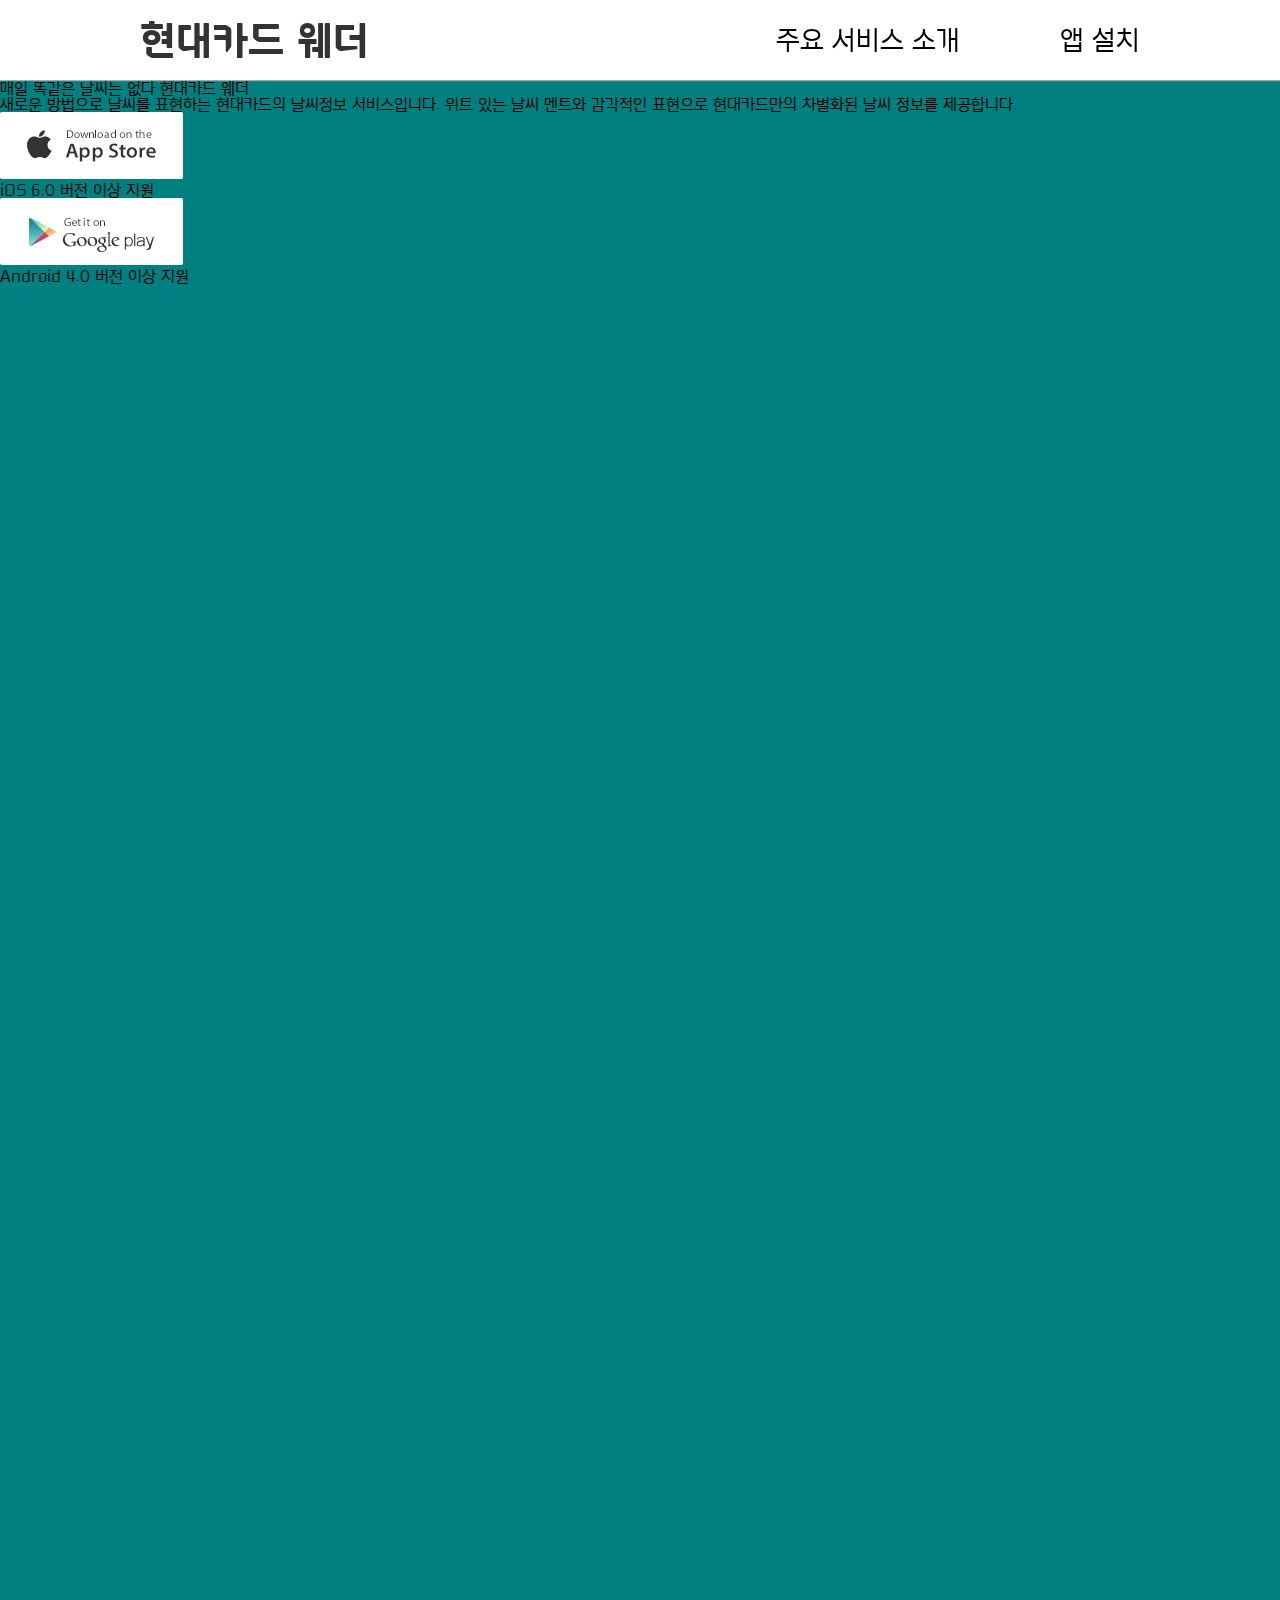
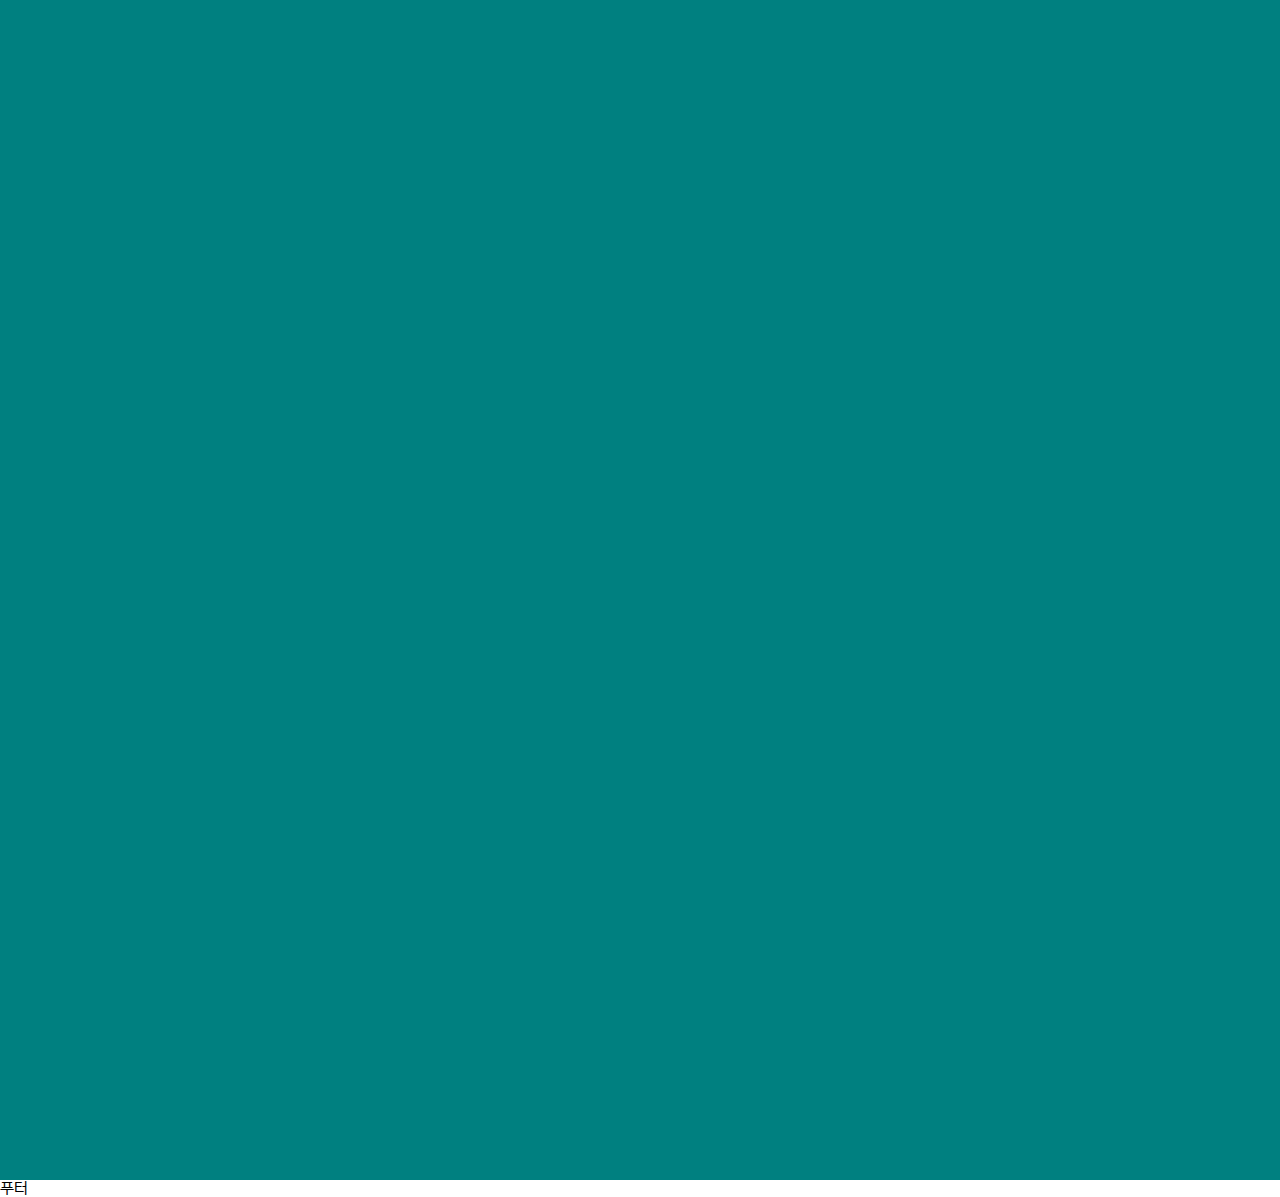
<file: index.html>
<!DOCTYPE html>
<html lang="ko-KR">

<head>
  <meta charset="UTF-8">
  <meta name="viewport" content="width=device-width, initial-scale=1.0">
  <meta http-equiv="X-UA-Compatible" content="ie=edge">
  <title>현대카드 웨더 앱</title>

  <meta name="keywords" content="현대카드 웨더,날씨,weather" >
  <meta name="description" content="현대카드 웨더 weather.hyundaicard.com" >
  <meta name="format-detection" content="telephone=no" >
  <meta property="og:url" content="http://weather.hyundaicard.com/" >
  <meta property="og:type" content="website" >  
  <meta property="og:title" content="현대카드 웨더" >
  <meta property="og:description" content="새로운 방법으로 날씨를 표현하는 현대카드의 날씨 정보서비스. 위트 있는 날씨 멘트와 감각적인 표현으로 현대카드만의 차별화된 날씨 정보를 제공합니다." >
  <meta property="og:image" content="http://mud-kage.kakao.co.kr/14/dn/btqb3Lxep9j/YEuqn1bxfGpBfxTjSM93K1/o.jpg" >
  <meta property="og:image:width" content="200" >
  <meta property="og:image:height" content="200" >
  <meta http-equiv="X-UA-Compatible" content="IE=edge" >
  <meta name="viewport" content="width=device-width, initial-scale=1.0" >
  <link rel="image_src" href="http://mud-kage.kakao.co.kr/14/dn/btqb3Lxep9j/YEuqn1bxfGpBfxTjSM93K1/o.jpg" >
  <link rel="shortcut icon" type="image/x-icon" href="images/img_favicon_v1.ico" >
  <link rel="stylesheet" href="css/stylesheet.css">


</head>

<body>
  <div class="header-container">
    <header class="header">
      <h1 class="brand">
        <a href="#">현대카드 웨더</a>
      </h1>
      <nav class="navigation">
        <h2 class="a11y-hidden">메인 메뉴</h2>
        <ul class="gnb">
          <li>
            <a href="#">주요 서비스 소개</a>
          </li>
          <li>
            <a href="#">앱 설치</a>
          </li>
        </ul>
      </nav>
    </header>
  </div>
  <div class="main-container">
    <main class="main">
      <section class="service-introduction">
        <div class="hyundaicard-weather">
          <div class="content-wrapper">
            <h2 class="section-heading">
              <span>매일 똑같은 날씨는 없다</span>
              <span>현대카드 웨더</span>
            </h2>
            <p class="section-description">
              <span>새로운 방법으로 날씨를 표현하는 현대카드의 날씨정보</span>
              <span>서비스입니다. 위트 있는 날씨 멘트와 감각적인 표현으로</span>
              <span>현대카드만의 차별화된 날씨 정보를 제공합니다.</span>
            </p>
            <ul class="btn-store-list">
              <li>
                <figure>
                  <a href="#">
                    <img src="images/web/btn_down1.png" alt="Download on the App Store">
                  </a>
                  <figcaption>iOS 6.0 버전 이상 지원</figcaption>
                </figure>
              </li>
              <li>
                <figure>
                  <a href="#">
                    <img src="images/web/btn_down2.png" alt="Get in on the Google Play">
                  </a>
                  <figcaption>Android 4.0 버전 이상 지원</figcaption>
                </figure>
              </li>
            
            </ul>
          </div>
        </div>
      </section>
    </main>
  </div>
  <div class="footer-container">
    <footer class="footer">푸터</footer>
  </div>
</body>

</html>
</file>
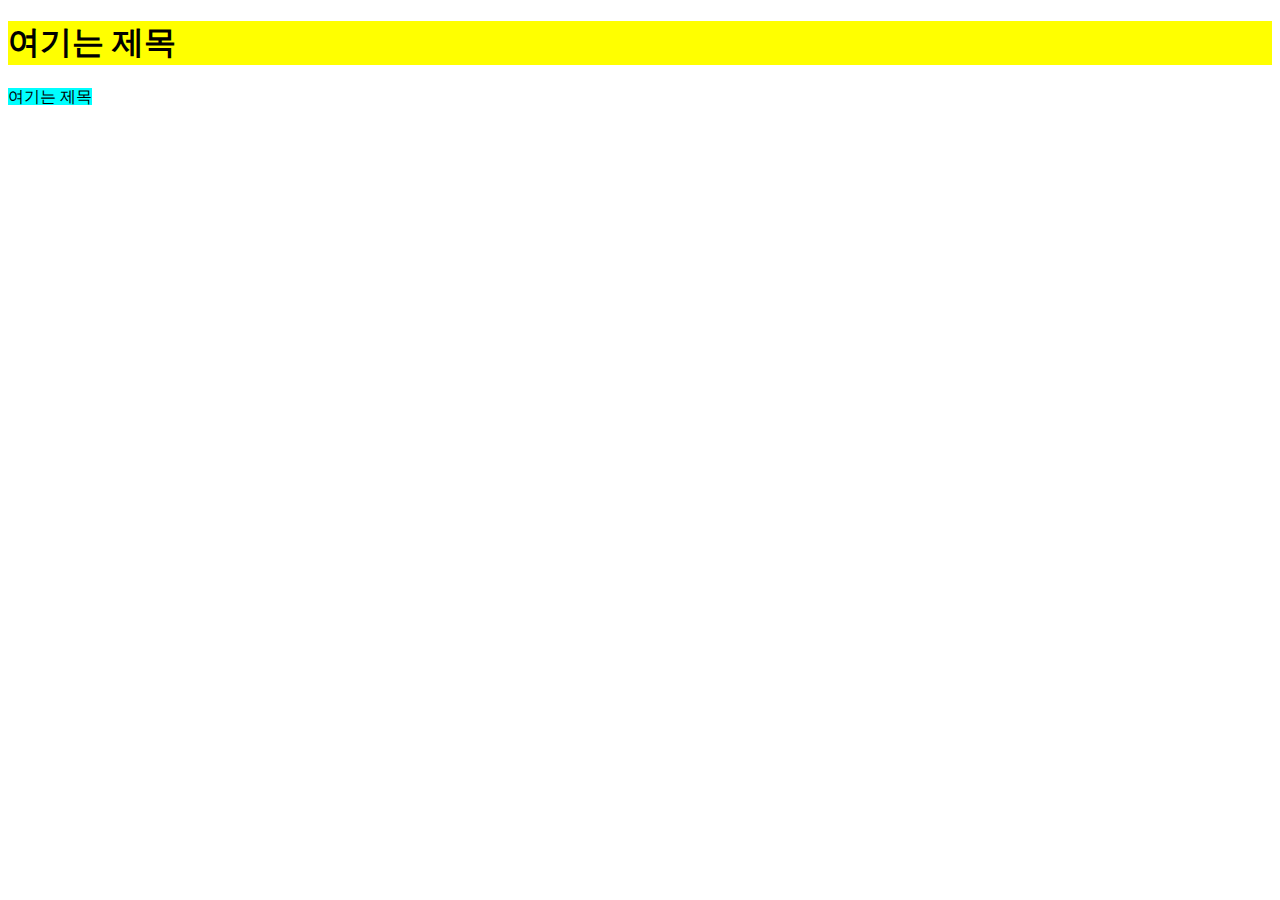
<file: block-inline.html>
<!DOCTYPE html>
<html lang="ko-KR">

<head>
  <meta charset="UTF-8">
  <meta name="viewport" content="width=device-width, initial-scale=1.0">
  <meta http-equiv="X-UA-Compatible" content="ie=edge">
  <title>블록과 인라인 박스의 차이</title>
  <style>
    h1 {
      background-color: yellow;
    }
    span{
      background-color: aqua;
    }
  </style>
</head>

<body>
  <h1>여기는 제목</h1>
  <span>여기는 제목</span>
</body>

</html>
</file>
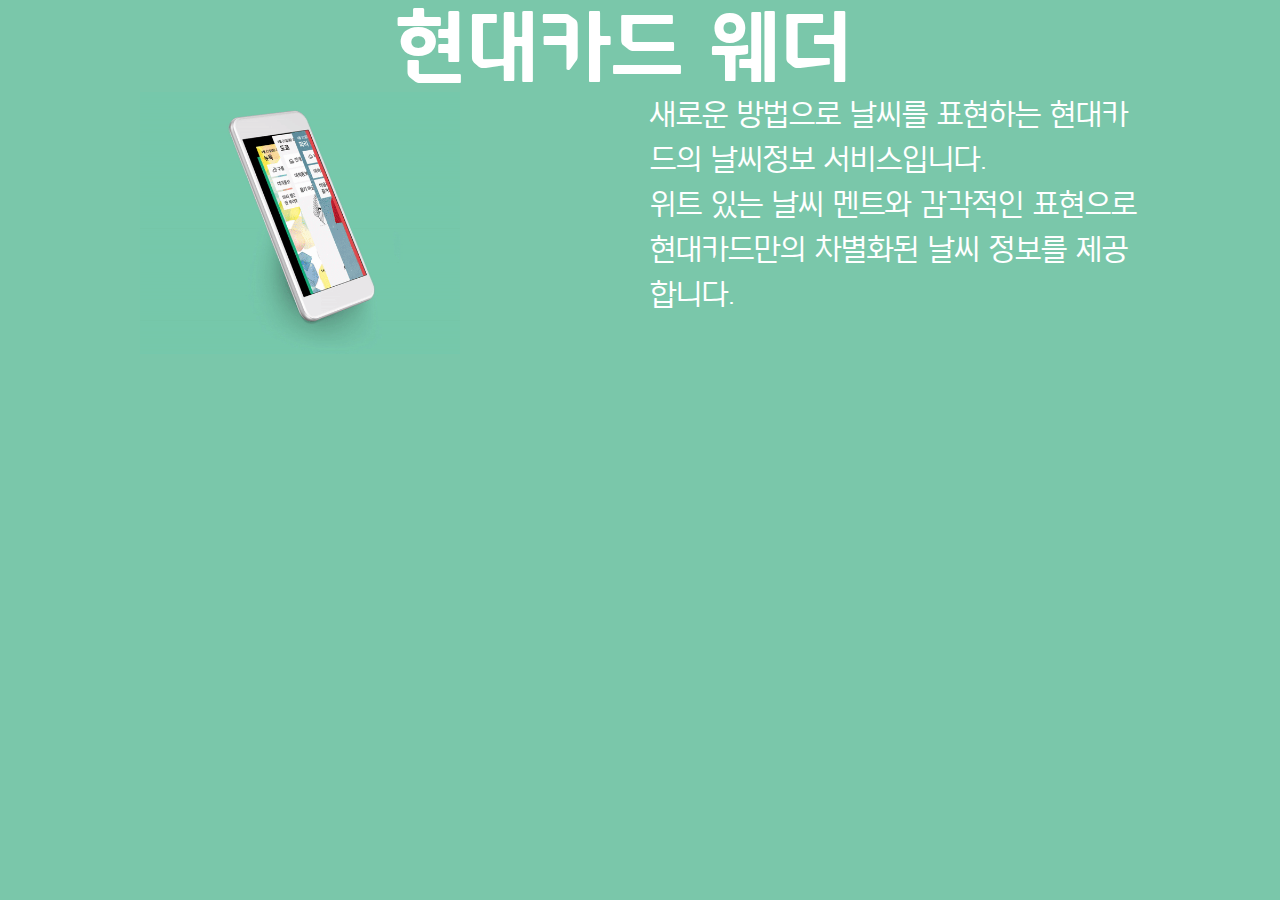
<file: weather.html>
<!DOCTYPE html>
<html lang="ko-KR">

<head>
  <meta charset="UTF-8">
  <meta name="viewport" content="width=device-width, initial-scale=1.0">
  <meta http-equiv="X-UA-Compatible" content="ie=edge">
  <title>현대카드 웨더 앱</title>

  <meta name="keywords" content="현대카드 웨더,날씨,weather" >
  <meta name="description" content="현대카드 웨더 weather.hyundaicard.com" >
  <meta name="format-detection" content="telephone=no" >
  <meta property="og:url" content="http://weather.hyundaicard.com/" >
  <meta property="og:type" content="website" >  
  <meta property="og:title" content="현대카드 웨더" >
  <meta property="og:description" content="새로운 방법으로 날씨를 표현하는 현대카드의 날씨 정보서비스. 위트 있는 날씨 멘트와 감각적인 표현으로 현대카드만의 차별화된 날씨 정보를 제공합니다." >
  <meta property="og:image" content="http://mud-kage.kakao.co.kr/14/dn/btqb3Lxep9j/YEuqn1bxfGpBfxTjSM93K1/o.jpg" >
  <meta property="og:image:width" content="200" >
  <meta property="og:image:height" content="200" >
  <meta http-equiv="X-UA-Compatible" content="IE=edge" >
  <meta name="viewport" content="width=device-width, initial-scale=1.0" >
  <link rel="image_src" href="http://mud-kage.kakao.co.kr/14/dn/btqb3Lxep9j/YEuqn1bxfGpBfxTjSM93K1/o.jpg" >
  <link rel="shortcut icon" type="image/x-icon" href="images/img_favicon_v1.ico" >
  <link rel="stylesheet" href="css/style.css">


</head>

<body>
  <div class="section1">
    <h1 class="logo">현대카드 웨더</h1>
    <p class="description">
        <span>
          새로운 방법으로 날씨를 표현하는 현대카드의 날씨정보
          서비스입니다. 
        </span> 
        <span>
            위트 있는 날씨 멘트와 감각적인 표현으로 현대카드만의 차별화된 날씨 정보를 제공합니다.
        </span>
    </p>
    <div class="image-wrapper">
          <img src="video/vedio0.gif" alt="">
    </div>
  </div>
  </body>

  </html>
</file>
<file: css/stylesheet.css>
@charset "utf-8";


@font-face{
	font-family:"HyundaiExtraBold";
	src:url('../font/YouandiModernHEB.eot');
	src:url('../font/YouandiModernHEB-.eot#iefix') format('embedded-opentype'),
        url('../font/YouandiModernHEB.woff') format('woff');
    font-weight: normal;
    font-style: normal;
}
@font-face{
	font-family:"HyundaiRegular";
	src:url('../font/YouandiModernTR.eot');
	src:url('../font/YouandiModernTR-.eot#iefix') format('embedded-opentype'),
        url('../font/YouandiModernTR.woff') format('woff');
    font-weight: normal;
    font-style: normal; 
}
@font-face{
	font-family:"NanumBarunGothicBold";
	src:url('../font/NanumBarunGothicBold.eot');
	src:url('../font/NanumBarunGothicBold-.eot#iefix') format('embedded-opentype'),
        url('../font/NanumBarunGothicBold.woff') format('woff');
    font-weight: normal;
    font-style: normal; 
}


/* 스타일 초기화 */
/* 복붙 -> https://cssreset.com/scripts/eric-meyer-reset-css/ */

/* http://meyerweb.com/eric/tools/css/reset/ 
   v2.0 | 20110126
   License: none (public domain)
*/

html, body, div, span, applet, object, iframe,
h1, h2, h3, h4, h5, h6, p, blockquote, pre,
a, abbr, acronym, address, big, cite, code,
del, dfn, em, img, ins, kbd, q, s, samp,
small, strike, strong, sub, sup, tt, var,
b, u, i, center,
dl, dt, dd, ol, ul, li,
fieldset, form, label, legend,
table, caption, tbody, tfoot, thead, tr, th, td,
article, aside, canvas, details, embed, 
figure, figcaption, footer, header, hgroup, 
menu, nav, output, ruby, section, summary,
time, mark, audio, video {
	margin: 0;
	padding: 0;
	border: 0;
	font-size: 100%;
	font: inherit;
	vertical-align: baseline;
}
/* HTML5 display-role reset for older browsers */
article, aside, details, figcaption, figure, 
footer, header, hgroup, menu, nav, section {
	display: block;
}
body {
	line-height: 1;
}
ol, ul {
	list-style: none;
}
blockquote, q {
	quotes: none;
}
blockquote:before, blockquote:after,
q:before, q:after {
	content: '';
	content: none;
}
table {
	border-collapse: collapse;
	border-spacing: 0;
}

/* 하이퍼링크 스타일 */
a{
  text-decoration: none;
  color: inherit;
}

/* 숨김 콘텐츠 */
.a11y-hidden{
  /* background: lime; 구조 확인 위해 색 주는 것 */
  position: absolute;
  left: -9999em; /* 구조상 존재하니까 있되 화면 밖 안드로메다 어딘가로 보내버림 */
}
/* 본문 기본 스타일 */
body{
  font-family:"HyundaiRegular";
}

/* 헤더 */
.header-container{
  background: #fff;
  box-shadow: 0 1px 1px 0 #aaa;
  position: sticky; /* 위에 고정 */
  top: 0;
}

.header{
  width: 1000px;
  margin: 0 auto;
  padding: 20px 0;
  /* background: pink; */
  display: flex;
  flex-direction: row;
  justify-content: space-between;
  align-items: center;
}

/* 로고 */
.brand{
  font: 30pt/30pt "HyundaiExtraBold"; /*  글자 크기pt, 라인 간격pt */
  color: rgb(51,51,51);
}

/* 메인 메뉴 */
.gnb{
  /* background-color: aqua; */
  display: flex;
  flex-direction: row;
  font-size: 20pt;
  line-height: 20pt;
}
.gnb li{
  /* background: orangered; */
  margin-left: 100px;
}

/* 메인 */
.main-container{
  height: 300vh;
  background: teal;
}
</file>
<file: css/style.css>
@charset "utf-8";
@import url("font.css");
@import url("normalize.css");

/* 스타일 초기화 */
html, body, h1, h2, h3, h4, h5, h6, p{
  border: 0;
  padding: 0;
  margin: 0;
  
}
html{
  font-size: 10px;
}
body{
  font-size: 1.6rem;   
  /* ->16px 되는 것 */
  background: #7AC7AA;
  font-family:"HyundaiRegular";

  /* background: #7AC7AA linear-gradient(to top, blue, yellow) no-repeat 100px 50px; */
}
h1, h2, h3, h4, h5, h6{
  font-size: 1em;
  /* 상속받은것의 1배 */
  font-weight: normal;
}
/* 섹션 1 콘텐츠 레이아웃 */
.section1{
  /* background: violet; */
  display: grid;
  grid-template-columns: repeat(12, 65px);
  grid-template-rows: auto auto; /*컨텐츠가 담기면 그 높이만큼 높아지라는 auto*/
  /* grid-template-areas: "section1-image-wrapper  section1-logo" */
                       /* "section1-image-wrapper  section1-description" */ /*쓴 위치에 따라 배치됨. 이렇게 맞춰쓸 필요도 없음 걍 보기좋게ㅎ */
  grid-column-gap: 20px;
  position: relative;
  /* background: red; */
  justify-content: center;
}

/*
.section1::after{
  content: "";
  background: repeating-linear-gradient(to right, hsla(0,50%,50%,.5), hsla(0,50%,50%,.5) 65px, transparent 65px, transparent 85px);
  /* 오른쪽으로 빨간부분 65픽셀만큼, 65-85까지 투명 */
  /* background: yellow; */
  /*
  position: absolute;
  top: 0;
  left: 0;
  width: 1000px;
  height: 100vh; /*viewport height
}
*/

/* 로고 */

.logo{
  /* background: green; - 영역 잘 지어됐는지 확인 겸 색 넣어봤던것 */
  font-size: 8rem; /*80px*/
  color: #fff;
  font-family: "HyundaiExtraBold";
  grid-area: section1-logo;
  /* padding: 50px; */
  grid-column: 4/ span 6;
  grid-row: 1/2;
}
/* 웨더 앱 소개 */
.description{
  /* background: tomato; */
  font-size: 3rem; /*30px*/
  color: #fff;
  /* padding: 0 0 0 50px; /*top 기준으로 시계방향  위 - 오 - 아래 - 왼*/ 
  line-height: 1.5; /*현재 글자크기 곱하기 1.5*/
  grid-area: section1-description;
  grid-column: 7/ span 6; /* span 6 -> 11 */
  grid-row: 2/3;
}
.description span{
  display: block;
}

/* 앱 소개 이미지 */
.image-wrapper{
  /* grid-area: section1-image-wrapper; */
  grid-column: 1/ span 4;
  grid-row: 2/3;
}
.image-wrapper img{
  max-width: 100%;
  height: auto;
}
</file>
